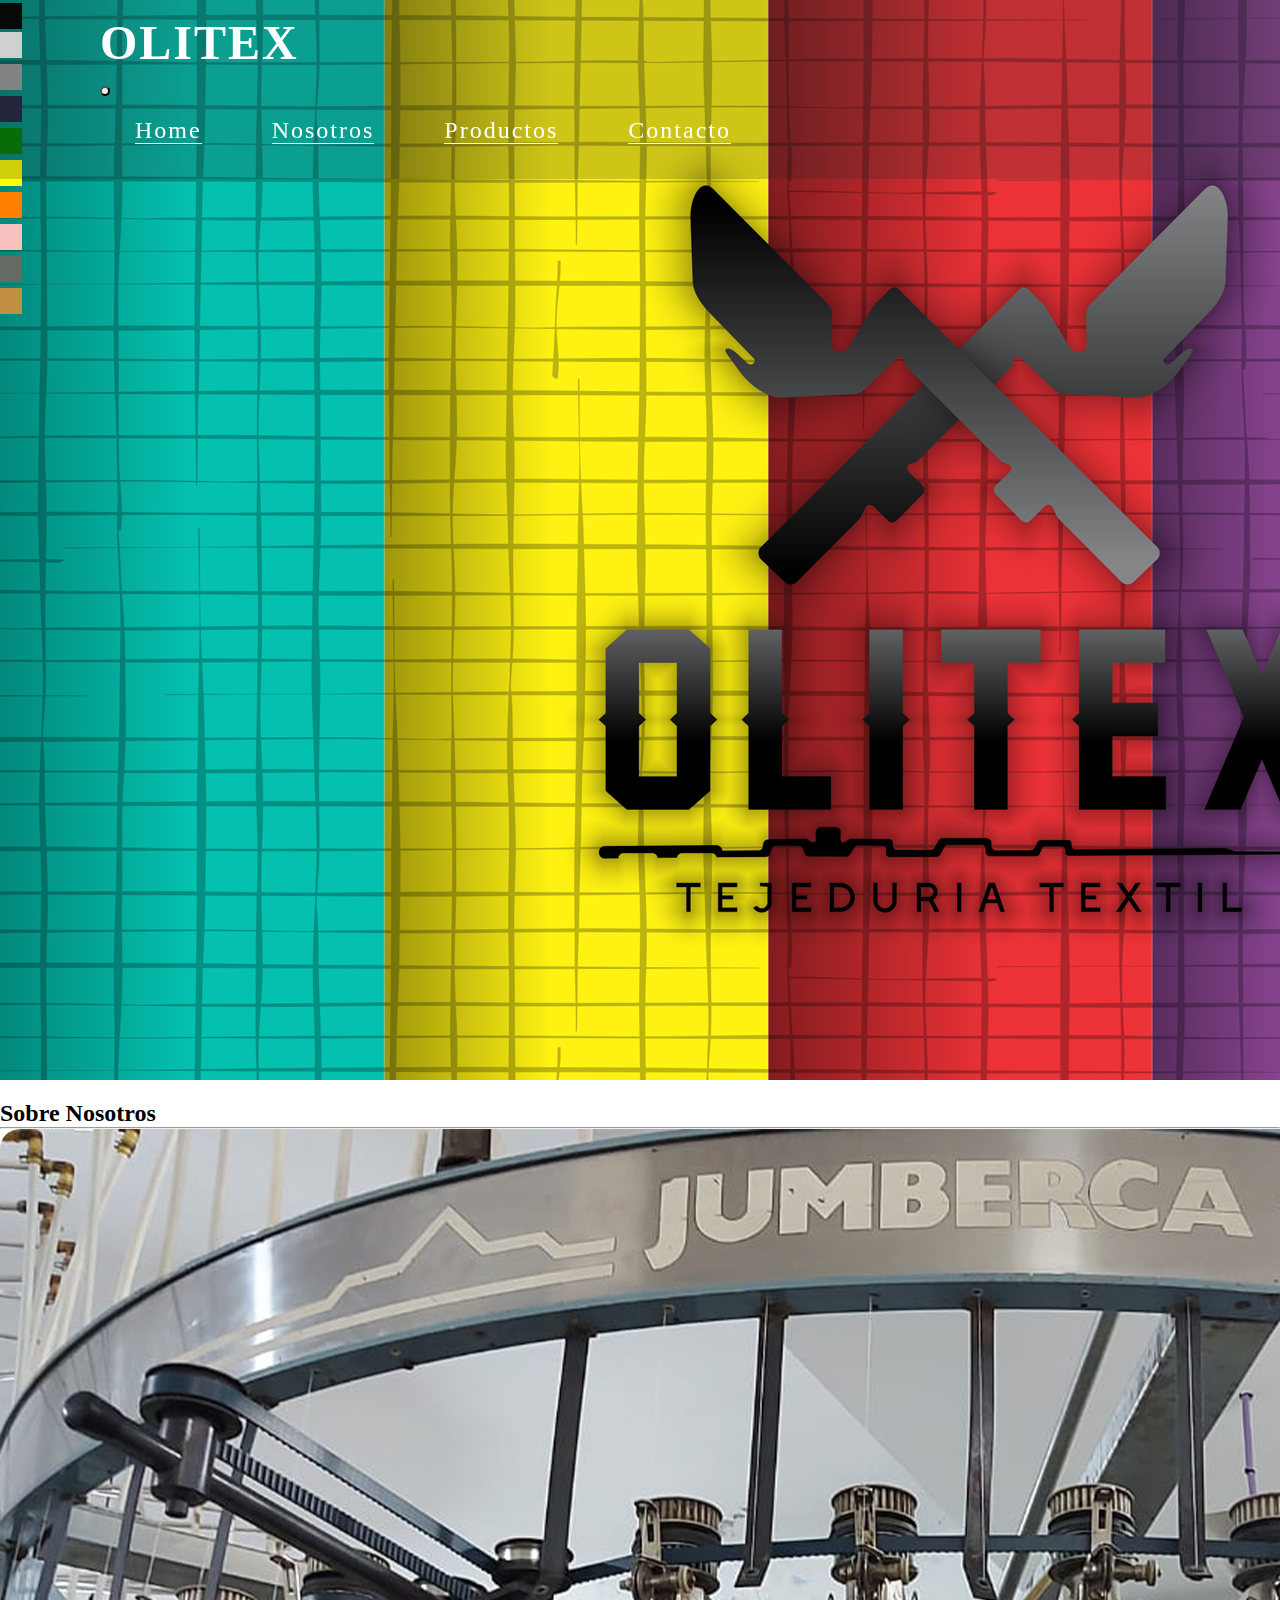
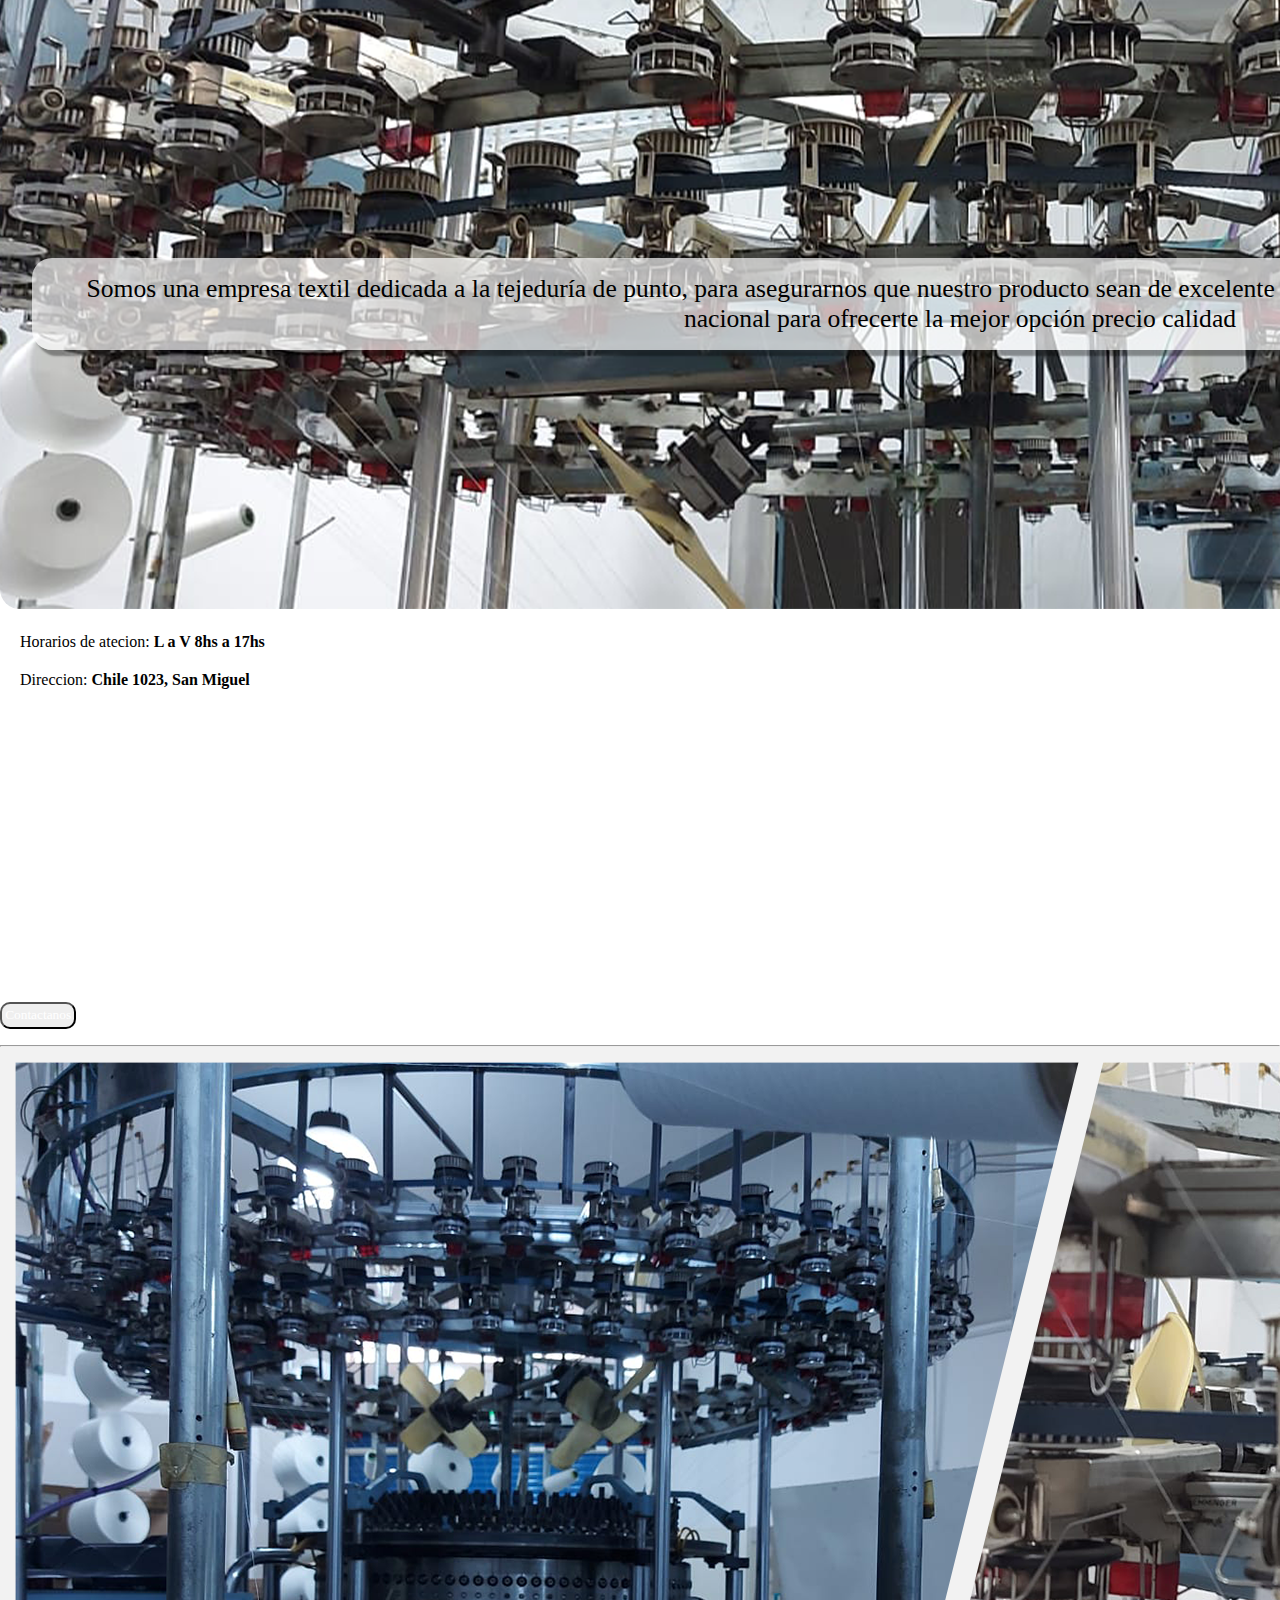
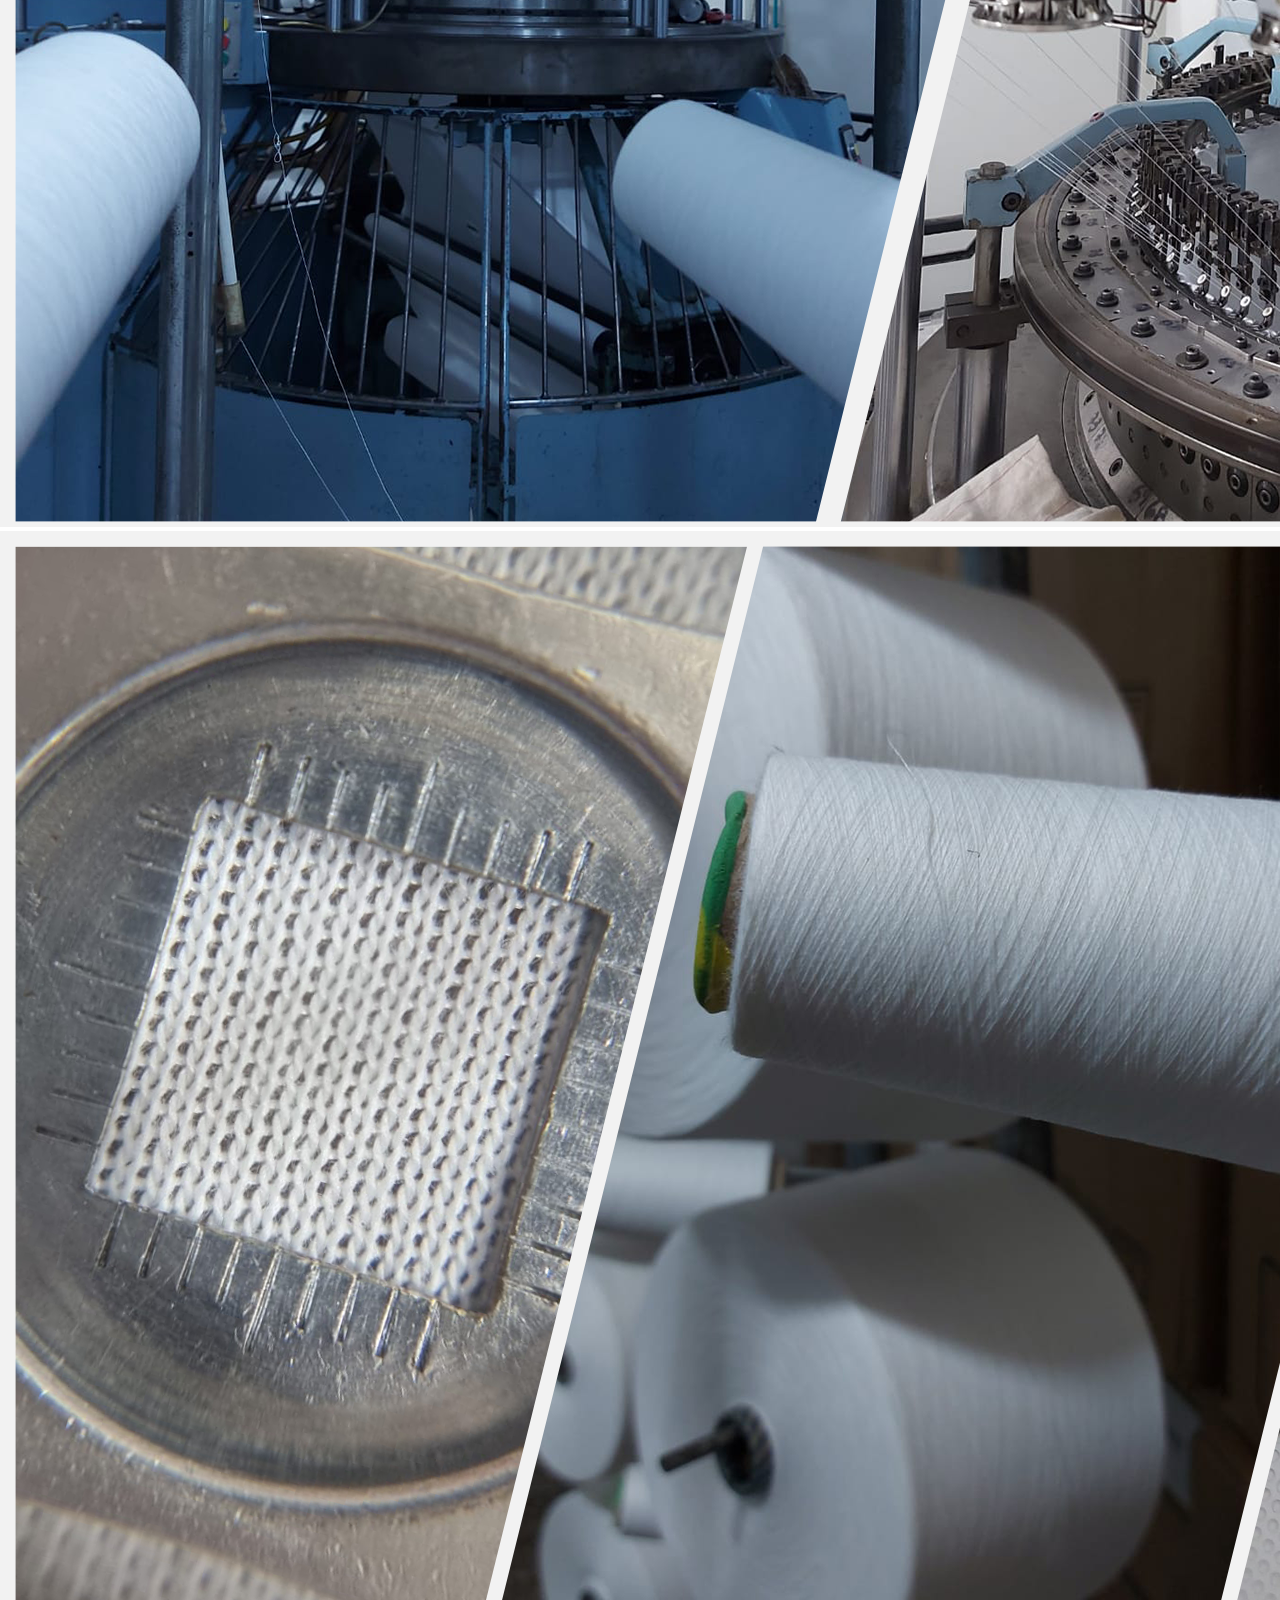
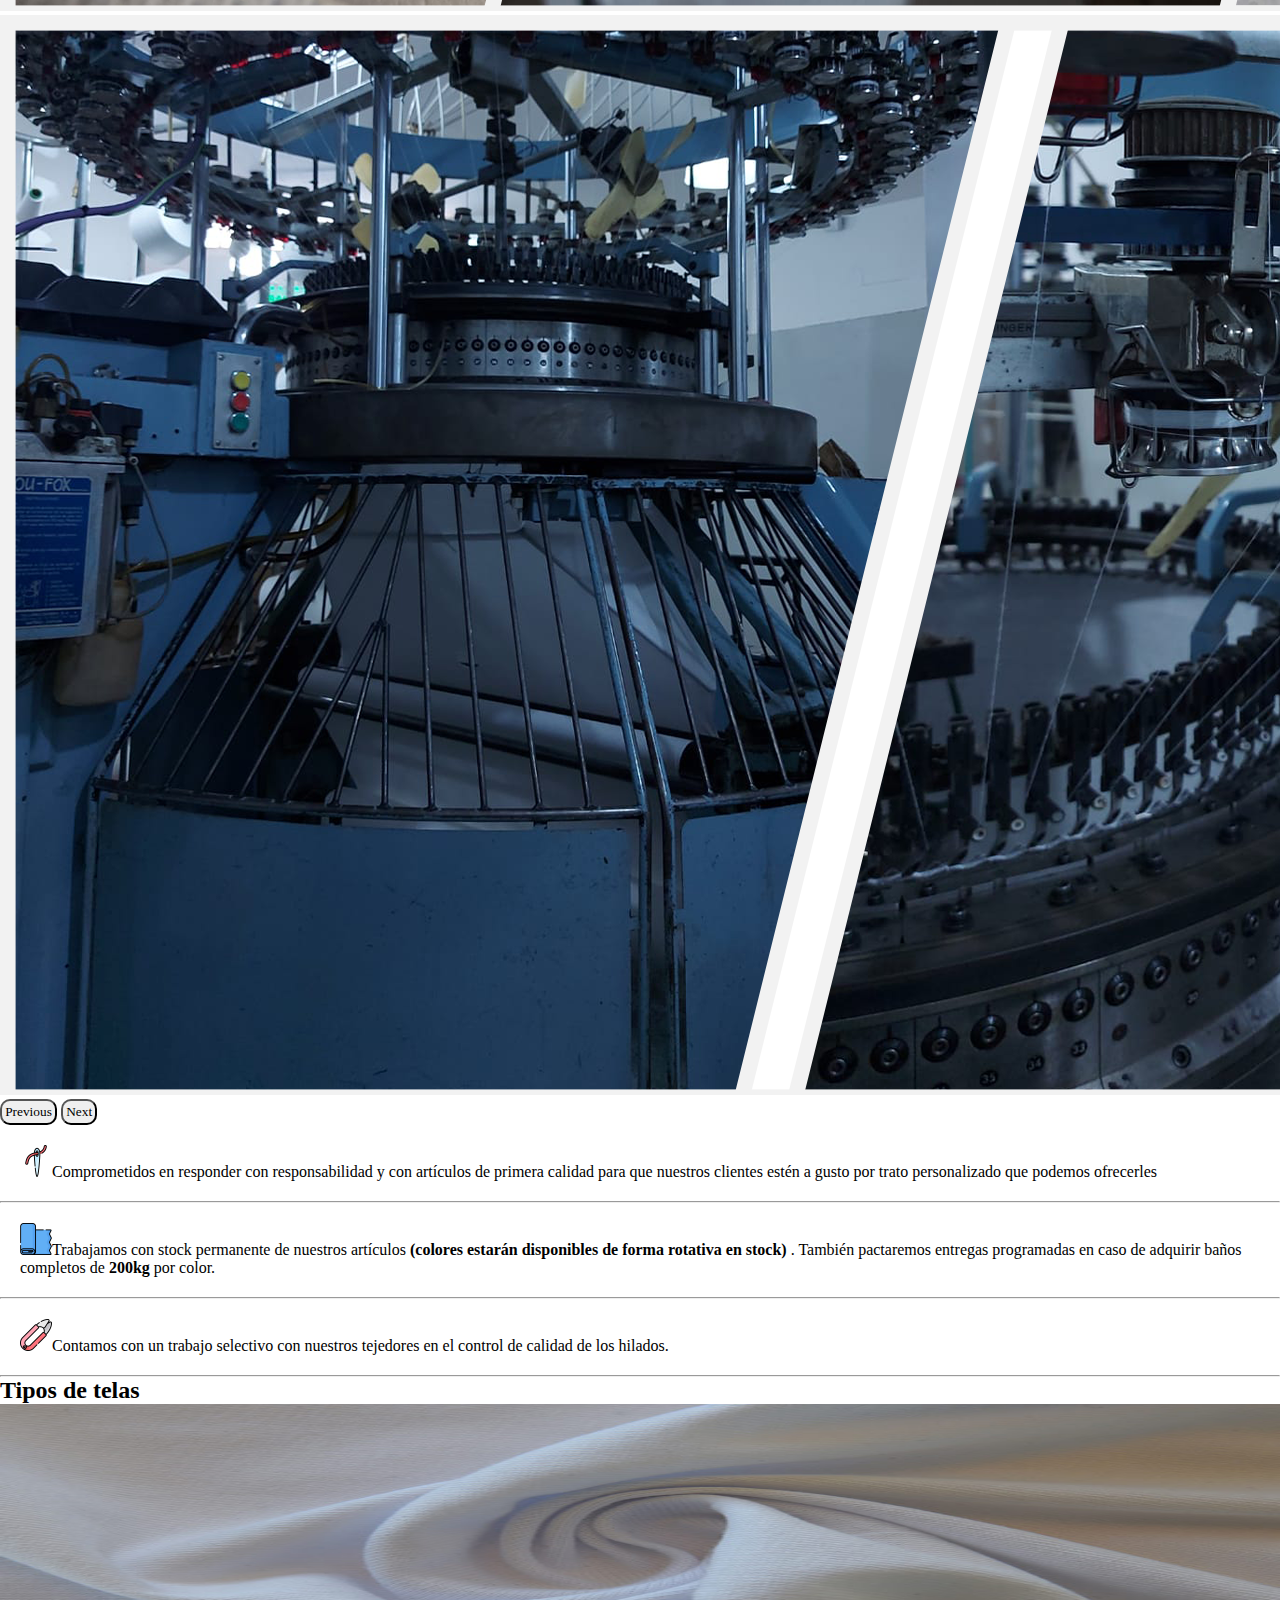
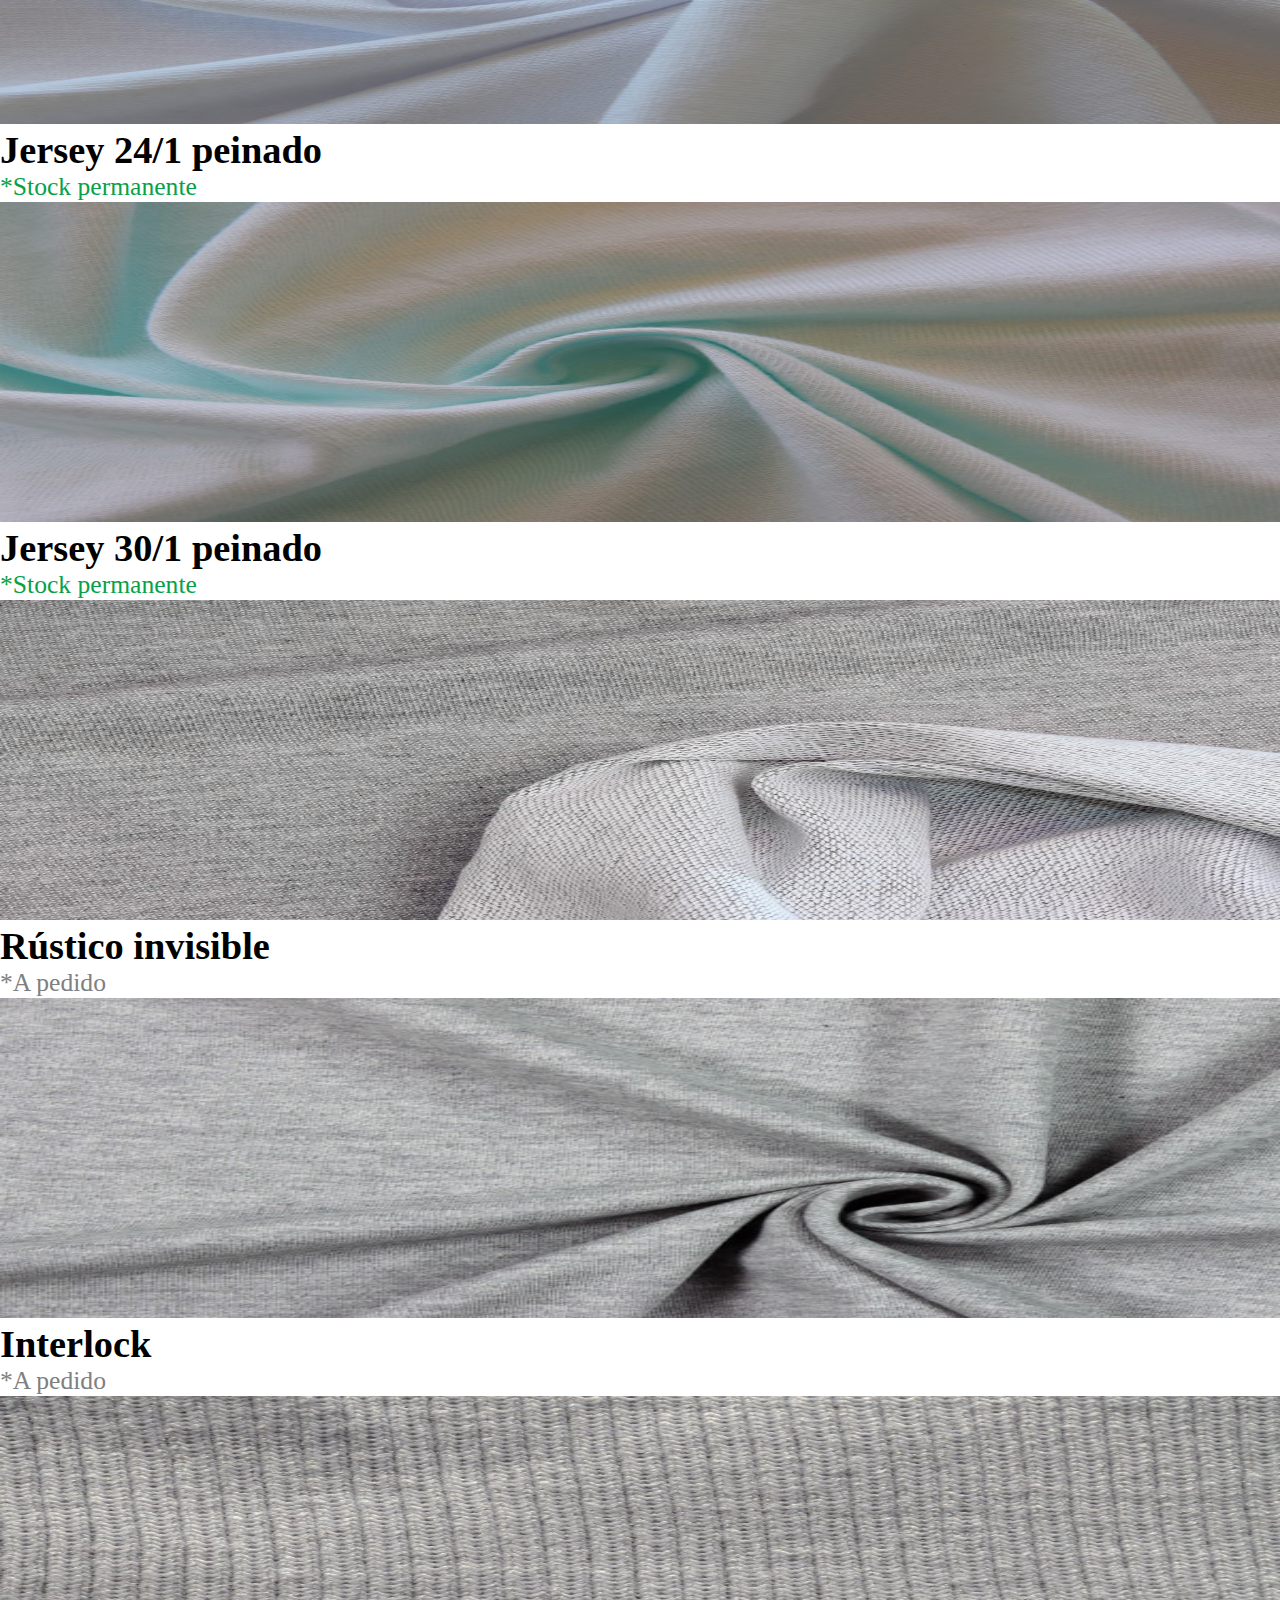
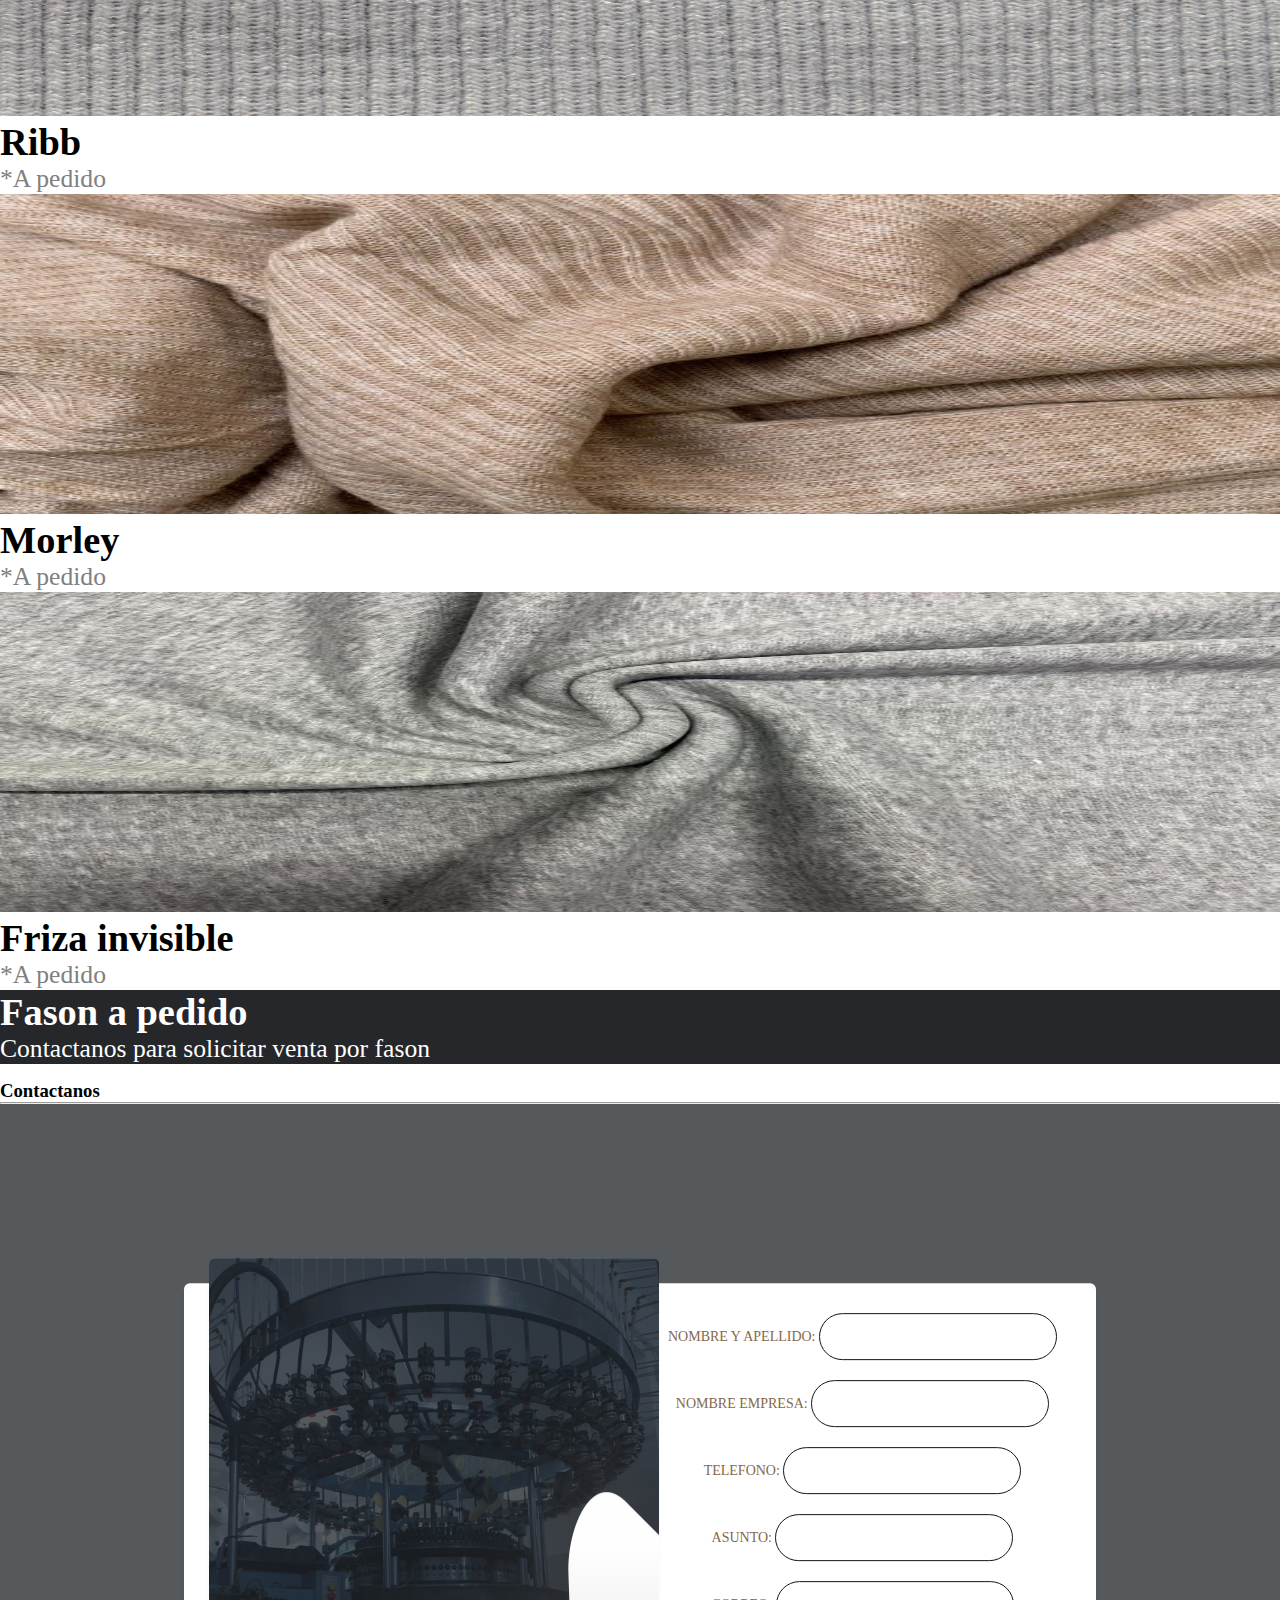
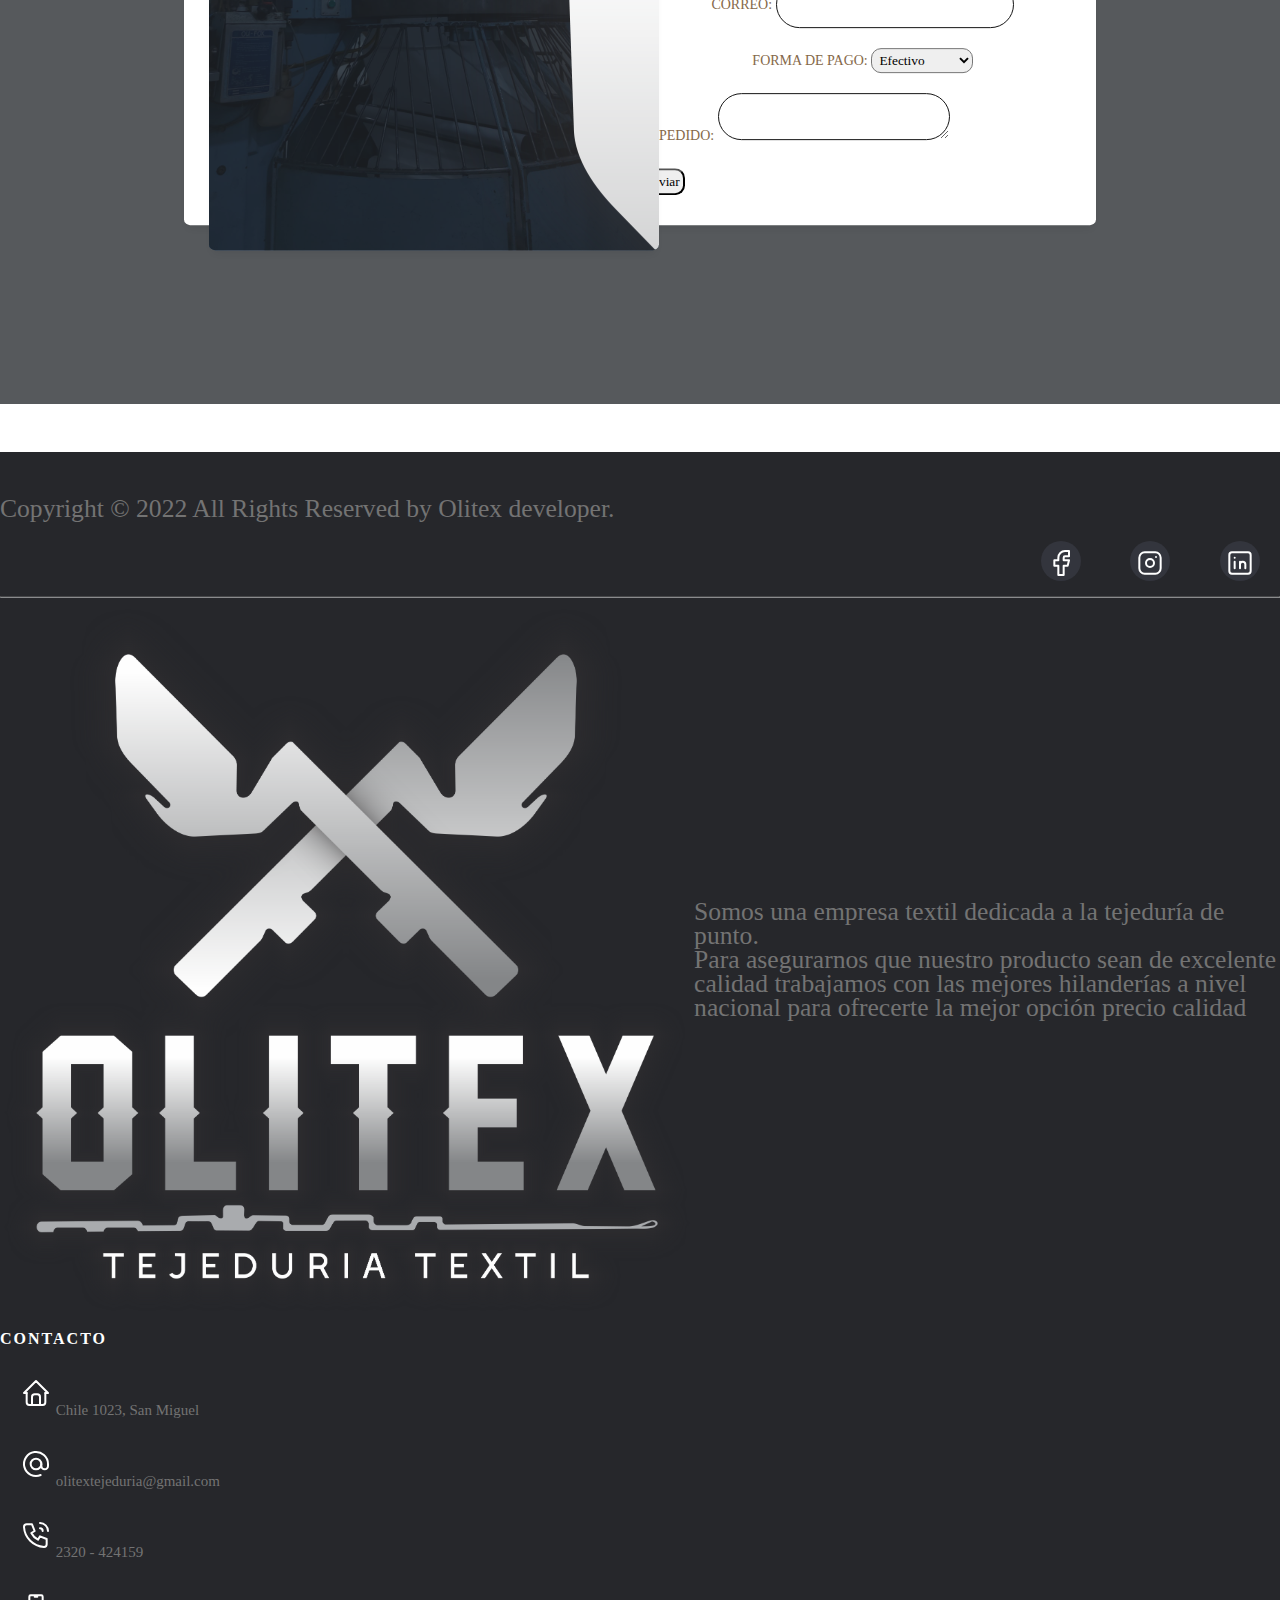
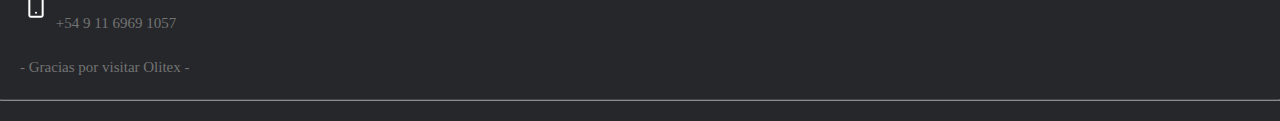
<file: index.html>
<!DOCTYPE html>
<html lang="en">
<head>
  <meta charset="UTF-8">
  <meta http-equiv="X-UA-Compatible" content="IE=edge">
  <!-- viewport -->
  <meta name="viewport" content="width=device-width, initial-scale=1.0 maximum-sacale=5.0">
  <!-- Description, entre 70 a 320 caracteres -->
  <meta name="description" content="Olitex es una empresa textil dedicada a la tejeduría de punto, para asegurarnos que nuestro producto sean de
          excelente calidad trabajamos con las mejores hilanderías a nivel nacional para ofrecerte la mejor opción
          precio calidad">
  <!-- Keywords -->
  <meta name="keywords"
    content="olitex, Olitex, OLITEX, tejeduría, tejeduria, textil, san miguel, hiladeria, tienda, comercio, jose c paz, chile 1023">
  <!-- protocolo Open graph -->
  <meta property="og:title" content="Olitex, Tejeduria textil">
  <meta property="og:image" content="img/logo/Olitex_presentcion-sombra-negro.jpg">
  <meta property="og:author" content="Agustin F. Zarate, developer Olitex">
  <meta property="og:description" content="Olitex es una empresa textil dedicada a la tejeduría de punto, para asegurarnos que nuestro producto sean de
        excelente calidad trabajamos con las mejores hilanderías a nivel nacional para ofrecerte la mejor opción
        precio calidad">
  <link rel="icon" href="img/iconos/favicon.ico">
  <title>Olitex</title>
  <!-- bootstrap -->
  <link href="https://cdn.jsdelivr.net/npm/bootstrap@5.1.3/dist/css/bootstrap.min.css" rel="stylesheet"
    integrity="sha384-1BmE4kWBq78iYhFldvKuhfTAU6auU8tT94WrHftjDbrCEXSU1oBoqyl2QvZ6jIW3" crossorigin="anonymous">
  <!-- css -->
  <link rel="stylesheet" href="css/style.css">
</head>
<body>
  <head>
    <!-- Navegador -->
    <nav class="navbar navbar-expand-lg navbar-light bg-light">
      <div class="container-fluid">
        <h1 class="navbar-brand logo">OLITEX</h1>
        <button class="navbar-toggler" type="button" data-bs-toggle="collapse" data-bs-target="#navbarNav"
          aria-controls="navbarNav" aria-expanded="false" aria-label="Toggle navigation">
          <span class="navbar-toggler-icon"></span>
        </button>
        <div class="collapse navbar-collapse" id="navbarNav">
          <ul class="navbar-nav">
            <li class="nav-item">
              <a class="nav-link active" aria-current="page" href="#">Home</a>
            </li>
            <li class="nav-item">
              <a class="nav-link" href="#nosotros">Nosotros</a>
            </li>
            <li class="nav-item">
              <a class="nav-link" href="#productos">Productos</a>
            </li>
            <li class="nav-item">
              <a class="nav-link" href="#contactanos">Contacto</a>
            </li>
          </ul>
        </div>
      </div>
    </nav>
    <div class="card-presentation">
      <img src="img/logo/Olitex_presentcion-sombra-negro.jpg" class="w-100 img-presentacion" loading="lazy"
        alt="Imagen presentacion del sitio">
    </div>
  </head>
  <main>
    <!-- Nosotros -->
    <section class="sobre-nosotros center">
      <div class="row center w-100 container-fluid">
        <div>
          <h2>Sobre Nosotros</h2>
        </div>
        <hr>
        <div class="col-8">
          <div class="contenedor">
            <img src="img/fotos/maquina-16.jpeg" class="w-100" loading="lazy" style="border-radius: 20px;"
              alt="Fotografia maquina hiladora">
            <div class="centrado shadow">
              <p>
                Somos una empresa textil dedicada a la tejeduría de punto, para asegurarnos que nuestro producto sean de
                excelente calidad trabajamos con las mejores hilanderías a nivel nacional para ofrecerte la mejor opción
                precio calidad
              </p>
            </div>
          </div>
        </div>
        <div class="col-4">
          <ul>
            <li>Horarios de atecion: <b> L a V 8hs a 17hs</b></li>
            <li>Direccion: <b>Chile 1023, San Miguel</b> </li>
          </ul>
          <button class="btn btn-success"><a href="#contactanos">Contactanos</a></button>
          <iframe
            src="https://www.google.com/maps/embed?pb=!1m18!1m12!1m3!1d821.7739999095603!2d-58.73229227079527!3d-34.52579569388245!2m3!1f0!2f0!3f0!3m2!1i1024!2i768!4f13.1!3m3!1m2!1s0x95bcbdacbafaa6cd%3A0x6584995fa0660d60!2sChile%201023%2C%20B1665%20FPV%2C%20Provincia%20de%20Buenos%20Aires!5e0!3m2!1ses-419!2sar!4v1639484793573!5m2!1ses-419!2sar"
            class="map" style="border: 0;" allowfullscreen="" loading="lazy"></iframe>
        </div>
      </div>
    </section>
    <!-- Carousel -->
    <section class="center" id="nosotros">
      <hr>
      <div class="row container-fluid">
        <div class="col-6 d-flex align-items-center">
          <div id="carouselExampleControls" class="carousel slide w-100" data-bs-ride="carousel">
            <div class="carousel-inner">
              <div class="carousel-item active">
                <img src="img/fotos/carrousel.png" class="d-block w-100" loading="lazy"
                  alt="dos fotografias de maquinas hiladoras">
              </div>
              <div class="carousel-item">
                <img src="img/fotos/carrousel-1.png" class="d-block w-100" loading="lazy"
                  alt="tres imagenes relacionadas a hilos">
              </div>
              <div class="carousel-item">
                <img src="img/fotos/carrousel-2.png" class="d-block w-100" loading="lazy"
                  alt="dos fotografias de maquinas hiladoras">
              </div>
            </div>
            <button class="carousel-control-prev" type="button" data-bs-target="#carouselExampleControls"
              data-bs-slide="prev">
              <span class="carousel-control-prev-icon" aria-hidden="true"></span>
              <span class="visually-hidden">Previous</span>
            </button>
            <button class="carousel-control-next" type="button" data-bs-target="#carouselExampleControls"
              data-bs-slide="next">
              <span class="carousel-control-next-icon" aria-hidden="true"></span>
              <span class="visually-hidden">Next</span>
            </button>
          </div>
        </div>
        <div class="col-6">
          <ul class="d-flex flex-column justify-content-around">
            <li><img src="img/iconos/aguja.png" loading="lazy" class="icon me-2"" alt=" Icono de una
                aguja">Comprometidos en responder con responsabilidad y con artículos de primera calidad para que
              nuestros clientes estén a gusto por trato personalizado que podemos ofrecerles</li>
            <hr>
            <li><img src="img/iconos/tela.png" class="icon me-2" loading="lazy"
                alt="Icono de un rollo de tela">Trabajamos con stock permanente de nuestros artículos <b>(colores
                estarán disponibles de forma rotativa en stock)</b> . También pactaremos entregas programadas en caso de
              adquirir baños completos de <b>200kg</b> por color.</li>
            <hr>
            <li><img src="img/iconos/tijeras-de-coser.png" class="icon me-2" loading="lazy"
                alt="Icono de unas tijeras">Contamos con un trabajo selectivo con nuestros tejedores en el control de
              calidad de los hilados.</li>
          </ul>
        </div>
      </div>
    </section>
    <!-- CORTES -->
    <section class="container m-5 p-5 center" id="productos">
      <div class="text-center m-5">
        <hr>
        <h2>Tipos de telas</h2>
      </div>
      <div class="row row-cols-1 row-cols-md-3 g-4">
        <div class="col">
          <div class="card">
            <span class="color-negro">
              <p>#000 Negro </p>
            </span>
            <span class="color-blanco">
              <p>#FFF Blanco</p>
            </span>
            <span class="color-gris-melange">
              <p>#9C9C9C Gris Melange</p>
            </span>
            <span class="color-azul-marino">
              <p>#252440 Azul Marino</p>
            </span>
            <span class="color-verde">
              <p>#008000 Verde</p>
            </span>
            <span class="color-amarillo">
              <p>#FFFF00 Amarillo</p>
            </span>
            <span class="color-naranja">
              <p>#FF8000 Naranja</p>
            </span>
            <span class="color-rosa">
              <p>#F7BFBE Rosa</p>
            </span>
            <span class="color-gris-topo">
              <p>#646b63 Gris Topo</p>
            </span>
            <span class="color-temporada">
              <p>Color de temporada a pedido</p>
            </span>
            <img src="img/cortes/Jersey-24-1-peinado.jpg" class="card-img-top" loading="lazy"
              alt="tela tipo jersey 24 1 peinado">
            <div class="card-body">
              <h5 class="card-title"> Jersey 24/1 peinado </h5>
              <p><span style="color: rgb(7, 161, 71); font-size: 2vw;">*Stock permanente</span></p>
            </div>
          </div>
        </div>
        <div class="col">
          <div class="card">
            <span class="color-negro">
              <p>#000 Negro </p>
            </span>
            <span class="color-blanco">
              <p>#FFF Blanco</p>
            </span>
            <span class="color-gris-melange">
              <p>#9C9C9C Gris Melange</p>
            </span>
            <span class="color-azul-marino">
              <p>#252440 Azul Marino</p>
            </span>
            <span class="color-verde">
              <p>#008000 Verde</p>
            </span>
            <span class="color-amarillo">
              <p>#FFFF00 Amarillo</p>
            </span>
            <span class="color-naranja">
              <p>#FF8000 Naranja</p>
            </span>
            <span class="color-rosa">
              <p>#F7BFBE Rosa</p>
            </span>
            <span class="color-gris-topo">
              <p>#646b63 Gris Topo</p>
            </span>
            <span class="color-temporada">
              <p>Color de temporada a pedido</p>
            </span>
            <img src="img/cortes/Jersey-30-1-Peinado.jpg" class="card-img-top" loading="lazy"
              alt="tela tipo jersey 30 1 Peinado">
            <div class="card-body">
              <h5 class="card-title">Jersey 30/1 peinado</h5>
              <p><span style="color: rgb(7, 161, 71); font-size: 2vw;">*Stock permanente</span></p>
            </div>
          </div>
        </div>
        <div class="col">
          <div class="card">
            <span class="color-negro">
              <p>#000 Negro </p>
            </span>
            <span class="color-blanco">
              <p>#FFF Blanco</p>
            </span>
            <span class="color-gris-melange">
              <p>#9C9C9C Gris Melange</p>
            </span>
            <span class="color-azul-marino">
              <p>#252440 Azul Marino</p>
            </span>
            <span class="color-verde">
              <p>#008000 Verde</p>
            </span>
            <span class="color-amarillo">
              <p>#FFFF00 Amarillo</p>
            </span>
            <span class="color-naranja">
              <p>#FF8000 Naranja</p>
            </span>
            <span class="color-rosa">
              <p>#F7BFBE Rosa</p>
            </span>
            <span class="color-gris-topo">
              <p>#646b63 Gris Topo</p>
            </span>
            <span class="color-temporada">
              <p>Color de temporada a pedido</p>
            </span>
            <img src="img/cortes/rustico-invisible.jpg" loading="lazy" class="card-img-top"
              alt="tela tipo rustico invisible">
            <div class="card-body">
              <h5 class="card-title">Rústico invisible </h5>
              <p><span style="color: grey; font-size: 2vw;">*A pedido</span></p>
            </div>
          </div>
        </div>
        <div class="col">
          <div class="card">
            <span class="color-negro">
              <p>#000 Negro </p>
            </span>
            <span class="color-blanco">
              <p>#FFF Blanco</p>
            </span>
            <span class="color-gris-melange">
              <p>#9C9C9C Gris Melange</p>
            </span>
            <span class="color-azul-marino">
              <p>#252440 Azul Marino</p>
            </span>
            <span class="color-verde">
              <p>#008000 Verde</p>
            </span>
            <span class="color-amarillo">
              <p>#FFFF00 Amarillo</p>
            </span>
            <span class="color-naranja">
              <p>#FF8000 Naranja</p>
            </span>
            <span class="color-rosa">
              <p>#F7BFBE Rosa</p>
            </span>
            <span class="color-gris-topo">
              <p>#646b63 Gris Topo</p>
            </span>
            <span class="color-temporada">
              <p>Color de temporada a pedido</p>
            </span>
            <img src="img/cortes/interlook.jpg" class="card-img-top" loading="lazy" alt="tela tipo interlook">
            <div class="card-body">
              <h5 class="card-title">Interlock</h5>
              <p><span style="color: grey; font-size: 2vw;">*A pedido</span></p>
            </div>
          </div>
        </div>
        <div class="col">
          <div class="card">
            <span class="color-negro">
              <p>#000 Negro </p>
            </span>
            <span class="color-blanco">
              <p>#FFF Blanco</p>
            </span>
            <span class="color-gris-melange">
              <p>#9C9C9C Gris Melange</p>
            </span>
            <span class="color-azul-marino">
              <p>#252440 Azul Marino</p>
            </span>
            <span class="color-verde">
              <p>#008000 Verde</p>
            </span>
            <span class="color-amarillo">
              <p>#FFFF00 Amarillo</p>
            </span>
            <span class="color-naranja">
              <p>#FF8000 Naranja</p>
            </span>
            <span class="color-rosa">
              <p>#F7BFBE Rosa</p>
            </span>
            <span class="color-gris-topo">
              <p>#646b63 Gris Topo</p>
            </span>
            <span class="color-temporada">
              <p>Color de temporada a pedido</p>
            </span>
            <img src="img/cortes/ribb.jpg" class="card-img-top" loading="lazy" alt="tela tipo ribb">
            <div class="card-body">
              <h5 class="card-title">Ribb</h5>
              <p><span style="color: grey; font-size: 2vw;">*A pedido</span></p>
            </div>
          </div>
        </div>
        <div class="col">
          <div class="card">
            <span class="color-negro">
              <p>#000 Negro </p>
            </span>
            <span class="color-blanco">
              <p>#FFF Blanco</p>
            </span>
            <span class="color-gris-melange">
              <p>#9C9C9C Gris Melange</p>
            </span>
            <span class="color-azul-marino">
              <p>#252440 Azul Marino</p>
            </span>
            <span class="color-verde">
              <p>#008000 Verde</p>
            </span>
            <span class="color-amarillo">
              <p>#FFFF00 Amarillo</p>
            </span>
            <span class="color-naranja">
              <p>#FF8000 Naranja</p>
            </span>
            <span class="color-rosa">
              <p>#F7BFBE Rosa</p>
            </span>
            <span class="color-gris-topo">
              <p>#646b63 Gris Topo</p>
            </span>
            <span class="color-temporada">
              <p>Color de temporada a pedido</p>
            </span>
            <img src="img/cortes/morley.jpg" class="card-img-top" loading="lazy" alt="tela tipo morley">
            <div class="card-body">
              <h5 class="card-title">Morley</h5>
              <p><span style="color: grey; font-size: 2vw;">*A pedido</span></p>
            </div>
          </div>
        </div>
        <div class="col">
          <div class="card">
            <span class="color-negro">
              <p>#000 Negro </p>
            </span>
            <span class="color-blanco">
              <p>#FFF Blanco</p>
            </span>
            <span class="color-gris-melange">
              <p>#9C9C9C Gris Melange</p>
            </span>
            <span class="color-azul-marino">
              <p>#252440 Azul Marino</p>
            </span>
            <span class="color-verde">
              <p>#008000 Verde</p>
            </span>
            <span class="color-amarillo">
              <p>#FFFF00 Amarillo</p>
            </span>
            <span class="color-naranja">
              <p>#FF8000 Naranja</p>
            </span>
            <span class="color-rosa">
              <p>#F7BFBE Rosa</p>
            </span>
            <span class="color-gris-topo">
              <p>#646b63 Gris Topo</p>
            </span>
            <span class="color-temporada">
              <p>Color de temporada a pedido</p>
            </span>
            <img src="img/cortes/Friza-invisible.jpeg" class="card-img-top" loading="lazy"
              alt="tela tipo friza invisible">
            <div class="card-body">
              <h5 class="card-title">Friza invisible </h5>
              <p><span style="color: grey; font-size: 2vw;">*A pedido</span></p>
            </div>
          </div>
        </div>
        <div class="card mb-3 w-100" style="background-color: #26272b; color: #fff;">
          <div class="col-md-8">
            <div class="card-body">
              <h2 class="card-title">Fason a pedido</h2>
              <p class="card-text">Contactanos para solicitar venta por fason</p>
            </div>
          </div>
        </div>
      </div>
      </div>
    </section>
    <!-- FORMULARIO -->
    <div class="text-center mb-5 contactanos" id="contactanos">
      <h3>Contactanos</h3>
      <hr>
    </div>
    <div id="booking" class="section">
      <div class="section-center">
        <div class="container">
          <div class="row">
            <div class="booking-form">
              <div class="booking-bg">
                <div class="form-header">
                  <h2><img src="img/logo/Olitex-logo-blanco.png" class="w-100" loading="lazy" alt="logo olitex"></h2>
                </div>
              </div>
              <form>
                <div class="row">
                  <div class="col-md-6">
                    <div class="form-group">
                      <label class="form-label">
                        Nombre y Apellido:
                      </label>
                      <input class="form-control" type="text" id="from_name">
                      </input>
                    </div>
                  </div>
                  <div class="col-md-6">
                    <div class="form-group">
                      <label class="form-label">
                        Nombre empresa:
                      </label>
                      <input class="form-control" type="text" id="from_name_business">
                      </input>
                    </div>
                  </div>
                </div>
                <div class="row">
                  <div class="col-md-6">
                    <div class="form-group">
                      <label class="form-label">
                        Telefono:
                      </label>
                      <input class="form-control" type="number" id="from_number">
                      </input>
                    </div>
                  </div>
                  <div class="col-md-6">
                    <div class="form-group">
                      <label class="form-label">
                        Asunto:
                      </label>
                      <input class="form-control" type="text" id="subject">
                      </input>
                    </div>
                  </div>
                </div>
                <div class="row">
                  <div class="col-md-6">
                    <div class="form-group">
                      <label class="form-label">
                        Correo:
                      </label>
                      <input class="form-control" type="email" id="from_email">
                      </input>
                    </div>
                  </div>
                  <div class="col-md-6">
                    <div class="form-group">
                      <label class="form-label">
                        Forma de pago:
                      </label>
                      <select id="selectPagos" class="d-flex align-items-center">
                        <option value="Efectivo">Efectivo</option>
                        <option value="Transferencia">Transferencia</option>
                        <option value="Tarjeta">Tarjeta</option>
                      </select>
                    </div>
                  </div>
                </div>
                <div class="form-group pedido">
                  <label class="form-label">
                    Pedido:
                  </label>
                  <textarea class="form-control" id="message"></textarea>
                </div>
                <div class="col-sm-6 m-5 col-sm-offset-3 text-center">
                  <button class="btn btn-success" id="btnSubmit">
                    Enviar
                  </button>
                </div>
              </form>
            </div>
          </div>
        </div>
      </div>
    </div>
  </main>
  <!-- Site footer -->
  <footer class="site-footer">
    <div class="container">
      <div class="row  d-flex align-items-center">
        <div class="col-md-8 col-sm-6 col-xs-12">
          <p class="copyright-text">Copyright &copy; 2022 All Rights Reserved by
            <a href="#">Olitex developer</a>.
          </p>
        </div>
        <div class="col-md-4 col-sm-6 col-xs-12">
          <ul class="social-icons d-flex">
            <li><a class="facebook" href="https://www.facebook.com/profile.php?id=100077348190908" target="_blank"> <i class="fa fa-facebook"> </i> <svg xmlns="http://www.w3.org/2000/svg"
                  class="icon icon-tabler icon-tabler-brand-facebook" width="44" height="44" viewBox="0 0 24 24"
                  stroke-width="1.5" stroke="#ffffff" fill="none" stroke-linecap="round" stroke-linejoin="round">
                  <path stroke="none" d="M0 0h24v24H0z" fill="none" />
                  <path d="M7 10v4h3v7h4v-7h3l1 -4h-4v-2a1 1 0 0 1 1 -1h3v-4h-3a5 5 0 0 0 -5 5v2h-3" />
                </svg></a></li>
            <li><a class="instagram" href="https://www.instagram.com/olitextejeduria/" target="_blank"><i class="fa fa-instagram"></i> <svg xmlns="http://www.w3.org/2000/svg"
                  class="icon icon-tabler icon-tabler-brand-instagram" width="44" height="44" viewBox="0 0 24 24"
                  stroke-width="1.5" stroke="#ffffff" fill="none" stroke-linecap="round" stroke-linejoin="round">
                  <path stroke="none" d="M0 0h24v24H0z" fill="none" />
                  <rect x="4" y="4" width="16" height="16" rx="4" />
                  <circle cx="12" cy="12" r="3" />
                  <line x1="16.5" y1="7.5" x2="16.5" y2="7.501" />
                </svg></a></li>
            <li><a class="linkedin" href="#"><i class="fa fa-linkedin"></i> <svg xmlns="http://www.w3.org/2000/svg"
                  class="icon icon-tabler icon-tabler-brand-linkedin" width="44" height="44" viewBox="0 0 24 24"
                  stroke-width="1.5" stroke="#ffffff" fill="none" stroke-linecap="round" stroke-linejoin="round">
                  <path stroke="none" d="M0 0h24v24H0z" fill="none" />
                  <rect x="4" y="4" width="16" height="16" rx="2" />
                  <line x1="8" y1="11" x2="8" y2="16" />
                  <line x1="8" y1="8" x2="8" y2="8.01" />
                  <line x1="12" y1="16" x2="12" y2="11" />
                  <path d="M16 16v-3a2 2 0 0 0 -4 0" />
                </svg></a></li>
          </ul>
        </div>
      </div>
      <hr>
    </div>
    <div class="container">
      <div class="row row-footer d-flex justify-content-around">
        <div class="footer-descriction col-sm-12 col-md-6">
          <h6><img src="img/logo/Olitex-logo-blanco.png" class="footer-img" alt="logo olitex"></h6>
          <p class="text-justify p-3">Somos una empresa textil dedicada a la tejeduría de punto. <br> Para asegurarnos
            que nuestro producto sean de
            excelente calidad trabajamos con las mejores hilanderías a nivel nacional para ofrecerte la mejor opción
            precio calidad
        </div>
        <div class="col-xs-6 col-md-5">
          <h6 class="m-3">Contacto</h6>
          <ul class="footer-links">
            <li> <svg xmlns="http://www.w3.org/2000/svg" class="icon icon-tabler icon-tabler-home m-2" width="44"
                height="44" viewBox="0 0 24 24" stroke-width="1.5" stroke="#ffffff" fill="none" stroke-linecap="round"
                stroke-linejoin="round">
                <path stroke="none" d="M0 0h24v24H0z" fill="none" />
                <polyline points="5 12 3 12 12 3 21 12 19 12" />
                <path d="M5 12v7a2 2 0 0 0 2 2h10a2 2 0 0 0 2 -2v-7" />
                <path d="M9 21v-6a2 2 0 0 1 2 -2h2a2 2 0 0 1 2 2v6" />
              </svg> Chile 1023, San Miguel</li>
            <li> <svg xmlns="http://www.w3.org/2000/svg" class="icon icon-tabler icon-tabler-at m-2" width="44"
                height="44" viewBox="0 0 24 24" stroke-width="1.5" stroke="#ffffff" fill="none" stroke-linecap="round"
                stroke-linejoin="round">
                <path stroke="none" d="M0 0h24v24H0z" fill="none" />
                <circle cx="12" cy="12" r="4" />
                <path d="M16 12v1.5a2.5 2.5 0 0 0 5 0v-1.5a9 9 0 1 0 -5.5 8.28" />
              </svg> olitextejeduria@gmail.com</li>
            <li> <svg xmlns="http://www.w3.org/2000/svg" class="icon icon-tabler icon-tabler-phone-call m-2" width="44"
                height="44" viewBox="0 0 24 24" stroke-width="1.5" stroke="#ffffff" fill="none" stroke-linecap="round"
                stroke-linejoin="round">
                <path stroke="none" d="M0 0h24v24H0z" fill="none" />
                <path
                  d="M5 4h4l2 5l-2.5 1.5a11 11 0 0 0 5 5l1.5 -2.5l5 2v4a2 2 0 0 1 -2 2a16 16 0 0 1 -15 -15a2 2 0 0 1 2 -2" />
                <path d="M15 7a2 2 0 0 1 2 2" />
                <path d="M15 3a6 6 0 0 1 6 6" />
              </svg> 2320 - 424159</li>
            <li> <svg xmlns="http://www.w3.org/2000/svg" class="icon icon-tabler icon-tabler-device-mobile m-2"
                width="44" height="44" viewBox="0 0 24 24" stroke-width="1.5" stroke="#ffffff" fill="none"
                stroke-linecap="round" stroke-linejoin="round">
                <path stroke="none" d="M0 0h24v24H0z" fill="none" />
                <rect x="7" y="4" width="10" height="16" rx="1" />
                <line x1="11" y1="5" x2="13" y2="5" />
                <line x1="12" y1="17" x2="12" y2="17.01" />
              </svg> +54 9 11 6969 1057</li>
            <li>- Gracias por visitar Olitex -</li>
          </ul>
        </div>
      </div>
      <hr>
    </div>
  </footer>
  <!-- Jquery -->
  <script src="https://code.jquery.com/jquery-3.6.0.min.js"
    integrity="sha256-/xUj+3OJU5yExlq6GSYGSHk7tPXikynS7ogEvDej/m4=" crossorigin="anonymous"></script>
  <!-- bootstrap -->
  <script src="https://cdn.jsdelivr.net/npm/@popperjs/core@2.10.2/dist/umd/popper.min.js"
    integrity="sha384-7+zCNj/IqJ95wo16oMtfsKbZ9ccEh31eOz1HGyDuCQ6wgnyJNSYdrPa03rtR1zdB" crossorigin="anonymous">
  </script>
  <script src="https://cdn.jsdelivr.net/npm/bootstrap@5.1.3/dist/js/bootstrap.min.js"
    integrity="sha384-QJHtvGhmr9XOIpI6YVutG+2QOK9T+ZnN4kzFN1RtK3zEFEIsxhlmWl5/YESvpZ13" crossorigin="anonymous">
  </script>
  <!-- nav -->
  <script src="js/nav.js"></script>
  <!-- Email.JS -->
  <script src="js/app.js"></script>
  <!-- Metricool -->
  <script>function loadScript(a){var b=document.getElementsByTagName("head")[0],c=document.createElement("script");c.type="text/javascript",c.src="https://tracker.metricool.com/resources/be.js",c.onreadystatechange=a,c.onload=a,b.appendChild(c)}loadScript(function(){beTracker.t({hash:"3db79ce196b791c077eec82d9cfbb09f"})});</script>
</body>

</html>
</file>
<file: css/style.css>
* {
  margin: 0;
  padding: 0;
  font-family: 'Alice', serif;
}

/* nav */
.navbar {
  background-color: #26272b38 !important;
  Position: fixed;
  Top: 0;
  Left: 0;
  Width: 100%;
  Display: Flex;
  Justify-content: space-between;
  align-items: center;
  Transition: 0.6s;
  Padding: 15px 100px;
  font-size: 1.5rem;
  z-index: 1000;
}

nav.sticky {
  display: flex;
  justify-content: center;
  align-items: center;
  padding: 0px;
  background-color: #26272b !important;
  font-size: 1rem;
}


.navbar .logo {
  Position: relative;
  font-weight: 700;
  color: #fff;
  text-decoration: none;
  font-size: 2em;
  text-transform: uppercase;
  letter-spacing: 2px;
  transition: 0.6s;
}

.navbar .logo:hover {
  font-size: 2.5em;
  color: #fff;
  text-shadow: 0 0 10px #fff,
    0 0 20px #fff,
    0 0 40px #fff,
    0 0 80px #fff,
    0 0 120px #fff;

}

.navbar-collapse {
  justify-content: end;
}

.navbar-collapse ul {
  position: relative;
  display: flex;
  justify-content: center;
  align-items: center;
}

.navbar-collapse ul li {
  position: relative;
  list-style: none;
}

.navbar-collapse ul li a {
  position: relative;
  margin: 0 15px;
  text-decoration: none;
  color: #fff !important;
  letter-spacing: 2px;
  transition: 0.5s;
  border-bottom: 1px solid #fff;
}

.navbar-collapse ul li a:hover {
  text-shadow: 0 0 10px #fff,
    0 0 20px #fff,
    0 0 40px #fff;
  border-bottom: 2px solid #fff;
  border-radius: 8px;
}

.card-presentation {
  position: relative;
  width: 100%;
}


a {
  color: #fff;
  text-decoration: none;
}


.img-nosotros {
  border-radius: 20px;
  height: 450px;
}

.p-nosotros {
  margin: 0.5rem;
  border-radius: 20px;
  border: 1px solid #000;
}

.shadow {
  box-shadow: 5px 5px 2px 1px rgba(0, 0, 0, 0.356);
  ;
}

/* texto encima de imagen */
.contenedor {
  position: relative;
  display: inline-block;
  text-align: center;

}

.texto-encima {
  position: absolute;
  top: 10px;
  left: 10px;
}

.centrado {
  margin: 1rem 0;
  width: 95%;
  background-color: rgba(255, 255, 255, 0.685);
  border-radius: 20px;
  padding: 1rem;
  position: absolute;
  top: 70%;
  left: 50%;
  transform: translate(-50%, -50%);
}


.center {
  margin: 1rem auto !important;
}

.aling-center {
  margin: auto 1rem !important;
}

.card-title {
  font-size: 3vw;
}

.card-img,
.card-img-top {
  height: 25vw;
  width: 100%;
}

.color-negro {
  width: 3vw;
  height: 2vw;
  background-color: #000;
  position: absolute;
  top: 0.2rem;
  left: -1rem;
}

.color-blanco {
  width: 3vw;
  height: 2vw;
  background-color: #fff;
  position: absolute;
  top: 2rem;
  left: -1rem;
}

.color-gris-melange {
  width: 3vw;
  height: 2vw;
  background-color: #9c9c9c;
  position: absolute;
  top: 4rem;
  left: -1rem;
}

.color-azul-marino {
  width: 3vw;
  height: 2vw;
  background-color: #252440;
  position: absolute;
  top: 6rem;
  left: -1rem;
}

.color-verde {
  width: 3vw;
  height: 2vw;
  background-color: #008000;
  position: absolute;
  top: 8rem;
  left: -1rem;
}

.color-amarillo {
  width: 3vw;
  height: 2vw;
  background-color: #FFFF00;
  position: absolute;
  top: 10rem;
  left: -1rem;
}

.color-naranja {
  width: 3vw;
  height: 2vw;
  background-color: #ff8000;
  position: absolute;
  top: 12rem;
  left: -1rem;
}

.color-rosa {
  width: 3vw;
  height: 2vw;
  background-color: #F7BFBE;
  position: absolute;
  top: 14rem;
  left: -1rem;
}

.color-gris-topo {
  width: 3vw;
  height: 2vw;
  background-color: #646b63;
  position: absolute;
  top: 16rem;
  left: -1rem;
}

.color-temporada {
  width: 3vw;
  height: 2vw;
  background-color: #c29043;
  position: absolute;
  top: 18rem;
  left: -1rem;
}

.color-negro p,
.color-blanco p,
.color-gris-melange p,
.color-azul-marino p,
.color-verde p,
.color-amarillo p,
.color-naranja p,
.color-rosa p,
.color-gris-topo p,
.color-temporada p {
  display: none
}



.color-negro:hover,
.color-blanco:hover,
.color-gris-melange:hover,
.color-azul-marino:hover,
.color-verde:hover,
.color-amarillo:hover,
.color-naranja:hover,
.color-rosa:hover,
.color-gris-topo:hover,
.color-temporada:hover {
  transition: all 1s;
  transform: scale(1);
  box-shadow: 20px 15px 15px rgb(0 0 0 / 48%);
  width: 15vw;
}

.color-negro:hover p,
.color-blanco:hover p,
.color-gris-melange:hover p,
.color-azul-marino:hover p,
.color-verde:hover p,
.color-naranja:hover p,
.color-rosa:hover p,
.color-gris-topo:hover p,
.color-temporada:hover p {
  color: white;
  font-size: 1vw;
  display: block;
  text-align: center;
}

.color-amarillo:hover p,
.color-blanco:hover p {
  color: #000;
  display: block;
  font-size: 1vw;
  display: block;
  text-align: center;
}

/* Blanco, 2negro, 3gris melange, 4azul marino, 5verde, 6amarillo, 7naranja, 8rosa, 9gris topo, 10color de temporada a pedido. */


h1:hover {
cursor: pointer;
}

/* hr{ 
    color: red; 
    border-left:    7px solid;
    height:         75%;
    width:          1px;       
} */
p {
  font-size: 2vw;
}

.map {
  margin: 0.5rem auto;
  width: 400px;
  height: 23vw
    /* 550px */
  ;
}

li {
  list-style: none;
  margin: 20px;

}

.icon {
  width: 2.5vw;

}

.container-form {
  max-width: 724px;

}

.col-md-6 {
  display: flex;
  align-items: center;
  justify-content: center;
}





/* footer */
.footer-img {
  width: 100%;
}

.site-footer {
  margin-top: 3rem;
  background-color: #26272b;
  padding: 45px 0 20px;
  font-size: 15px;
  line-height: 24px;
  color: #737373;
}

.site-footer hr {
  border-top-color: #bbb;
  opacity: 0.5
}

.site-footer hr.small {
  margin: 20px 0
}

.site-footer h6 {
  color: #fff;
  font-size: 16px;
  text-transform: uppercase;
  margin-top: 5px;
  letter-spacing: 2px
}

.site-footer a {
  color: #737373;
}

.site-footer a:hover {
  color: #3366cc;
  text-decoration: none;
}

.footer-links {
  padding-left: 0;
  list-style: none
}

.footer-links li {
  display: block
}

.footer-links a {
  color: #737373
}

.footer-links a:active,
.footer-links a:focus,
.footer-links a:hover {
  color: #3366cc;
  text-decoration: none;
}

.footer-links.inline li {
  display: inline-block
}

.site-footer .social-icons {
  text-align: right
}

.site-footer .social-icons a {
  width: 40px;
  height: 40px;
  line-height: 40px;
  margin-left: 6px;
  margin-right: 0;
  border-radius: 100%;
  background-color: #33353d
}

.copyright-text {
  margin: 0
}

@media (max-width:991px) {
  .site-footer [class^=col-] {
    margin-bottom: 30px
  }
}

@media (max-width:767px) {
  .site-footer {
    padding-bottom: 0
  }

  .site-footer .copyright-text,
  .site-footer .social-icons {
    text-align: center
  }
}

.social-icons {
  padding-left: 0;
  margin-bottom: 0;
  list-style: none
}

.social-icons li {
  display: inline-block;
  margin-bottom: 4px
}

.social-icons li.title {
  margin-right: 15px;
  text-transform: uppercase;
  color: #96a2b2;
  font-weight: 700;
  font-size: 13px
}

.social-icons a {
  background-color: #eceeef;
  color: #818a91;
  font-size: 16px;
  display: inline-block;
  line-height: 44px;
  width: 44px;
  height: 44px;
  text-align: center;
  margin-right: 8px;
  border-radius: 100%;
  -webkit-transition: all .2s linear;
  -o-transition: all .2s linear;
  transition: all .2s linear
}

.social-icons a:active,
.social-icons a:focus,
.social-icons a:hover {
  color: #fff;
  background-color: #29aafe
}

.social-icons.size-sm a {
  line-height: 34px;
  height: 34px;
  width: 34px;
  font-size: 14px
}

.social-icons a.facebook:hover {
  background-color: #3b5998
}

.social-icons a.twitter:hover {
  background-color: #00aced
}

.social-icons a.linkedin:hover {
  background-color: #007bb6
}

.social-icons a.instagram:hover {
  background-color: #ea4c89
}

@media (max-width:767px) {
  .social-icons li.title {
    display: block;
    margin-right: 0;
    font-weight: 600
  }
}






/* Laptop L 1024px */
@media only screen and (min-width: 1025px) and (max-width: 1055px) {
  .carousel {
    margin: 12vw auto;
  }

  .map {
    width: 350px;
    height: 20vw;
  }
}

@media only screen and (min-width: 991px) and (max-width: 116px) {
  .color-negro {
    top: 0.5rem;
  }

  .color-blanco {
    top: 2rem;
  }

  .color-gris-melange {
    top: 3.5rem;
  }

  .color-azul-marino {
    top: 5rem;
  }

  .color-verde {
    top: 6.5rem;
  }

  .color-amarillo {
    top: 8rem;
  }

  .color-naranja {
    top: 9.5rem;
  }

  .color-rosa {
    top: 11rem;
  }

  .color-gris-topo {
    top: 12.5rem;
  }

  .color-temporada {
    top: 14rem;
  }

}

/* Laptop 1024px */
@media only screen and (min-width: 992px) and (max-width: 1px) {}


/* tablet */
@media only screen and (min-width: 426px) and (max-width: 991px) {


  .navbar .logo {
    font-size: 1em;
  }


  .sobre-nosotros .col-6 {
    width: 50%;
  }

  .sobre-nosotros .col-6-s {
    width: 50%;
  }

  .sobre-nosotros .col-6 img {
    width: 100% !important;
  }

  .map {
    width: 100%;
    height: 250px;
    margin: 3rem auto
  }

  .icon {
    margin-right: 20px;
    width: 5vw;

  }

  .col-8 {
    width: 100%;
  }

  .col-6 {
    width: 100%;
  }

  .col-4 {
    width: 100%;
  }

  .sobre-nosotros {
    display: flex;
  }

  .booking-form {
    display: flex;
  }

  .footer-descriction {
    display: flex;
    flex-direction: column;
  }

  .footer-img {
    width: 50%;
  }

  .color-negro {
    top: 0.3rem;
  }

  .color-blanco {
    top: 1.1rem;
  }

  .color-gris-melange {
    top: 2.3rem;
  }

  .color-azul-marino {
    top: 3.5rem;
  }

  .color-verde {
    top: 4.7rem;
  }

  .color-amarillo {
    top: 5.9rem;
  }

  .color-naranja {
    top: 7.1rem;
  }

  .color-rosa {
    top: 8.3rem;
  }

  .color-gris-topo {
    top: 9.5rem;
  }

  .color-temporada {
    top: 10.7rem;
  }
}


/* Mobile L */
@media only screen and (min-width: 320px) and (max-width: 426px) {

  .navbar {
    Padding: 0px 40px;
  }

  nav.sticky {
    padding: 0px 10px;
  }

  p {
    font-size: 4vw;
  }

  /*     li{
        font-size: 2vw;
        
    } */
  .icon {
    width: 6vw;

  }

  .centrado {
    margin: 0rem 0;
    top: 60%;
  }

  .sobre-nosotros .col-6 {
    width: 50%;
  }

  .sobre-nosotros .col-6 img {
    width: 100% !important;
  }

  .map {
    width: 100%;
    height: 150px;
    margin: 2rem 0;
  }

  .row-cols-1>* {
    width: 50%;
  }

  .col-8 {
    width: 100%;
  }

  .col-6 {
    width: 100%;
  }

  .col-4 {
    width: 100%;
  }

  .row {
    width: 100%;
  }

  .sobre-nosotros {
    display: flex;
  }

  .booking-bg {
    display: none;
  }

  .booking-form {
    width: 75%;
    height: 100%;
    background-image: url('../img/fotos/maquina-2.jpeg');

  }

  .footer-img {
    width: 50%;
    margin: 0 6rem;
  }

  .site-footer {
    margin-top: 10rem;
  }

  .footer-descriction {
    display: flex;
    flex-direction: column;
  }

  .social-icons {
    display: flex;
    justify-content: center;
  }



  .navbar .logo {
    font-size: .8em;
  }

  .container,
  .container-fluid,
  .container-lg,
  .container-md,
  .container-sm,
  .container-xl,
  .container-xxl {
    width: 100%;
    padding-right: 0;
    padding-left: 0;
    margin-right: 0;
    margin-left: 0;
  }

  footer hr {
    display: none;
  }


  .booking-form {
    position: relative;
    top: 11rem;
    left: 0.9rem;
    width: 90% !important;
  }

  .site-footer {
    position: relative;
    top: 35rem;
  }

  .section {
    position: absolute;
    top: 10rem;
    max-height: 10rem;
  }

  .booking-form {
    background-image: url('../img/fotos/maquina-10.jpeg') !important;
    background-repeat: no-repeat;
    background-size: cover;
  }

  .form-label {
    color: white !important;
  }

  .pedido {
    margin-top: 3rem;
  }

  .contactanos hr {
    margin-bottom: 3rem;
  }

  #booking {
    background-color: white !important;
  }

  .color-negro {
    height: 3vw;
    top: 0;
    left: -0.3rem;
  }

  .color-blanco {
    top: 0.8rem;
        height: 3vw;
    left: -0.3rem;
  }

  .color-gris-melange {
    top: 2.4rem;
        height: 3vw;
    left: -0.3rem;
  }

  .color-azul-marino {
    top: 1.5rem;
        height: 3vw;
    left: -0.3rem;
  }

  .color-verde {
    top: 2.2rem;
        height: 3vw;
    left: -0.3rem;
  }

  .color-amarillo {
    top: 2.9rem;
        height: 3vw;
    left: -0.3rem;
  }

  .color-naranja {
    top: 3.6rem;
        height: 3vw;
    left: -0.3rem;
  }

  .color-rosa {
    top: 4.3rem;
        height: 3vw;
    left: -0.3rem;
  }

  .color-gris-topo {
    top: 5rem;
    height: 3vw;   
    left: -0.3rem;
  }

  .color-temporada {
    top: 5.7rem;
        height: 3vw;
    left: -0.3rem;
  }

  .color-negro:hover p,
  .color-blanco:hover p,
  .color-gris-melange:hover p,
  .color-azul-marino:hover p,
  .color-verde:hover p,
  .color-amarillo:hover p,
  .color-naranja:hover p,
  .color-rosa:hover p,
  .color-gris-topo:hover p,
  .color-temporada:hover p {
    font-size: 1.5vw;
  }
  .color-temporada:hover {
    height: 4.5vw;
  }

}



/* -------------- FORMULARIO -------------- */
.section {
  position: relative;
  height: 100vh;
}

.section .section-center {
  position: absolute;
  top: 50%;
  left: 0;
  right: 0;
  -webkit-transform: translateY(-50%);
  transform: translateY(-50%);
}

#booking {
  font-family: 'Alice', serif;
  background: #212529c2;
}

.booking-form {
  position: relative;
  max-width: 912px;
  width: 100%;
  margin: auto;
  background: #fff;
  border-radius: 6px;
  -webkit-box-shadow: 0px 5px 10px -5px rgba(0, 0, 0, 0.1);
  box-shadow: 0px 5px 10px -5px rgba(0, 0, 0, 0.1);
}

.booking-form .booking-bg {
  position: absolute;
  left: 25px;
  top: -25px;
  bottom: -25px;
  width: 400px;
  background-image: url('../img/fotos/maquina-2.jpeg');
  background-size: cover;
  background-position: center;
  padding: 25px;
  border-radius: 6px;
  -webkit-box-shadow: 0px 5px 10px -5px rgba(0, 0, 0, 0.1);
  box-shadow: 0px 5px 10px -5px rgba(0, 0, 0, 0.1);
  overflow: hidden;
}

.booking-form .booking-bg::before {
  content: '';
  position: absolute;
  left: 0;
  right: 0;
  bottom: 0;
  top: 0;
  background: #212529c2;
}

.booking-form>form {
  margin-left: 425px;
  padding: 30px;
}

.booking-form .form-header {
  margin-bottom: 30px;
  margin-top: 60px;
  position: relative;
  z-index: 20;
}

.booking-form .form-header h2 {
  font-family: 'Playfair Display', serif;
  margin-top: 0;
  margin-bottom: 15px;
  font-weight: 900;
  color: #fff;
  font-size: 42px;
  text-transform: capitalize;
}

.booking-form .form-header p {
  color: #fff;
  font-size: 18px;
}

.booking-form .form-group {
  position: relative;
  margin-bottom: 20px;
}


.booking-form .form-control {
  background-color: #fff;
  height: 45px;
  padding: 0px 15px;
  color: #151515;
  border: 1px solid #e5e5e5;
  font-size: 16px;
  font-weight: 700;
  -webkit-box-shadow: none;
  box-shadow: none;
  border-radius: 40px;
  border: 1px solid;
  -webkit-transition: 0.2s all;
  transition: 0.2s all;
}

.booking-form .form-control::-webkit-input-placeholder {
  color: #e5e5e5;
}

.booking-form .form-control:-ms-input-placeholder {
  color: #e5e5e5;
}

.booking-form .form-control::placeholder {
  color: #e5e5e5;
}

.booking-form .form-control:focus {
  background: #f8f8f8;
}

.booking-form input[type="date"].form-control:invalid {
  color: #e5e5e5;
}

.booking-form select.form-control {
  -webkit-appearance: none;
  -moz-appearance: none;
  appearance: none;
}

.booking-form select.form-control:invalid {
  color: #e5e5e5;
}

.booking-form select.form-control option {
  color: #151515;
}

.booking-form select.form-control+.select-arrow {
  position: absolute;
  right: 3px;
  bottom: 5px;
  width: 32px;
  line-height: 32px;
  height: 32px;
  text-align: center;
  pointer-events: none;
  color: #e5e5e5;
  font-size: 14px;
}

.booking-form select.form-control+.select-arrow:after {
  content: '\279C';
  display: block;
  -webkit-transform: rotate(90deg);
  transform: rotate(90deg);
}

.booking-form .form-label {
  color: #856849;
  text-transform: uppercase;
  line-height: 24px;
  height: 24px;
  font-size: 14px;
  font-weight: 400;
  margin-left: 20px;
}

.booking-form .form-btn {
  margin-top: 30px;
}

.booking-form .submit-btn {
  display: block;
  width: 100%;
  color: #fff;
  background-color: rgba(133, 104, 73, 0.9);
  font-weight: 700;
  font-size: 18px;
  border: none;
  border-radius: 40px;
  height: 55px;
  -webkit-transition: 0.2s all;
  transition: 0.2s all;
}

.booking-form .submit-btn:hover,
.booking-form .submit-btn:focus {
  background-color: rgba(133, 104, 73, 1);
}

button,
select {
  text-transform: none;
  padding: 0.2rem;
  border-radius: 10px;
}



@media only screen and (max-width: 768px) {
  .booking-form .booking-bg {
    position: relative;
    left: 0;
    right: 0;
    bottom: 0;
    top: -15px;
    width: 95%;
    margin: auto;
  }

  .booking-form>form {
    margin-left: 0px;
  }
}
</file>
